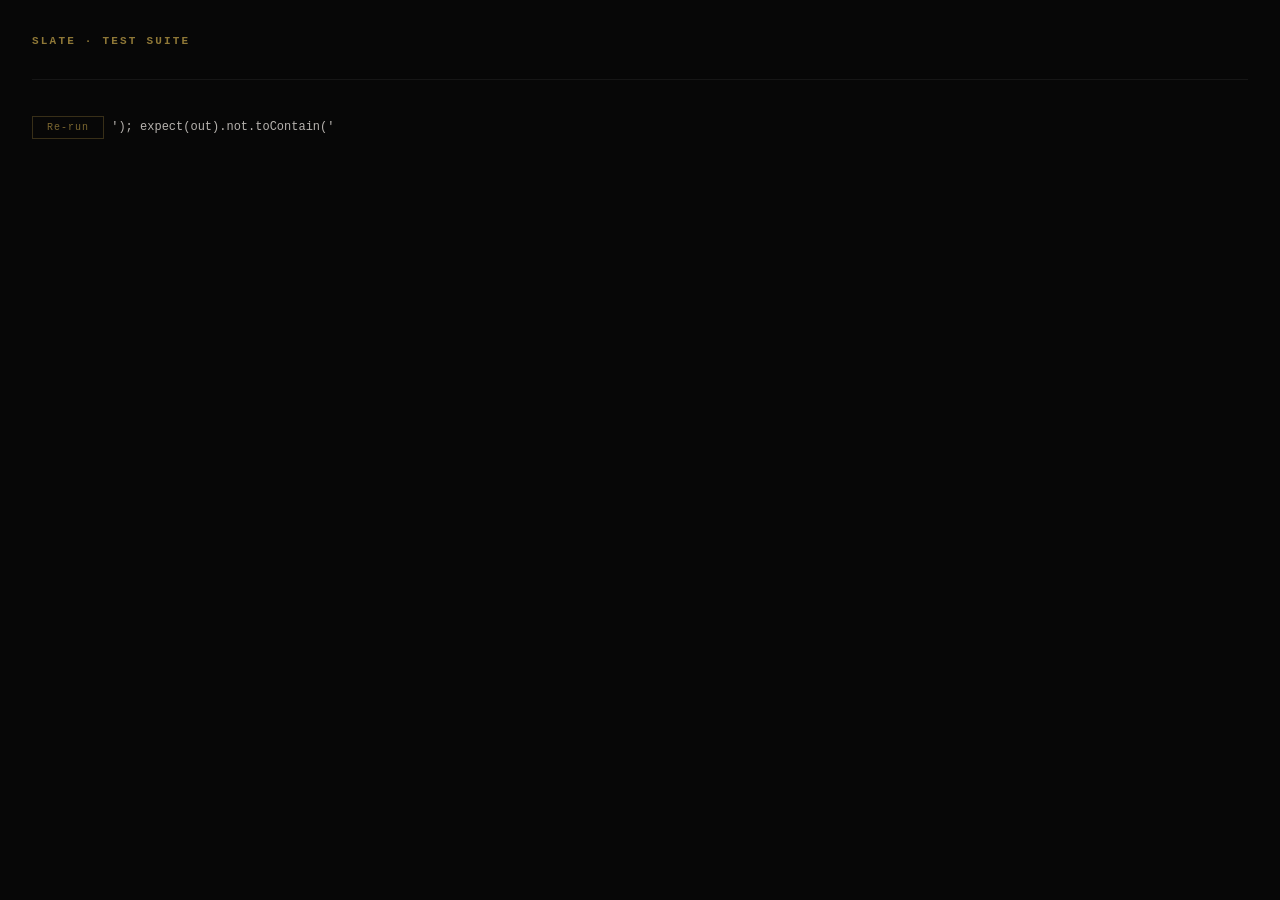
<file: test/index.html>
<!DOCTYPE html>
<html lang="en">
<head>
<meta charset="UTF-8">
<title>SLATE — Test Suite</title>
<style>
    :root {
        --bg: #070707;
        --pass: #4caf7d;
        --fail: #e05252;
        --skip: #c9a84c;
        --dim: rgba(226,221,216,.3);
        --text: rgba(226,221,216,.8);
        --mono: 'Geist Mono', 'Courier New', monospace;
    }
    * { box-sizing: border-box; margin: 0; padding: 0; }
    body {
        background: var(--bg);
        color: var(--text);
        font-family: var(--mono);
        font-size: 12px;
        padding: 32px;
        line-height: 1.7;
    }
    h1 {
        font-size: 11px;
        letter-spacing: .2em;
        color: rgba(201,168,76,.7);
        margin-bottom: 24px;
        text-transform: uppercase;
    }
    .suite { margin-bottom: 16px; }
    .suite-name {
        font-size: 10px;
        letter-spacing: .12em;
        color: var(--dim);
        margin-bottom: 4px;
        text-transform: uppercase;
    }
    .case { display: flex; align-items: baseline; gap: 8px; padding: 1px 0; }
    .icon { font-style: normal; flex-shrink: 0; }
    .icon.pass { color: var(--pass); }
    .icon.fail { color: var(--fail); }
    .icon.skip { color: var(--skip); }
    .label { color: rgba(226,221,216,.6); }
    .err { color: var(--fail); font-size: 10px; padding-left: 20px; opacity: .8; }
    #summary {
        margin-top: 28px;
        padding-top: 16px;
        border-top: 1px solid rgba(255,255,255,.06);
        font-size: 11px;
        letter-spacing: .08em;
    }
    #summary .count-pass { color: var(--pass); }
    #summary .count-fail { color: var(--fail); }
    #summary .count-skip { color: var(--skip); }
    #rerun {
        margin-top: 20px;
        background: none;
        border: 1px solid rgba(201,168,76,.25);
        color: rgba(201,168,76,.6);
        font-family: var(--mono);
        font-size: 10px;
        letter-spacing: .1em;
        padding: 5px 14px;
        cursor: pointer;
    }
    #rerun:hover { border-color: rgba(201,168,76,.5); color: rgba(201,168,76,.9); }
</style>
</head>
<body>
<h1>SLATE · Test Suite</h1>
<div id="output"></div>
<div id="summary"></div>
<button id="rerun" onclick="location.reload()">Re-run</button>

<!-- Mock globals that scripts reference at definition time -->
<script>
    window.__SLATE_TEST__ = true;
    window.STATE = { cues: [], scenes: [], tracks: [], interpreterData: null, currentCue: null, currentPage: 1 };
    window.showNowPlaying = () => {};
    window.goToPage = () => {};
    window.AudioEngine = undefined;
    // Minimal Howl stub — AudioEngine tests only exercise _cueForPage/_checkCues
    // which never call Howl. Stub prevents ReferenceError on script load.
    window.Howl = function() { return { play(){}, pause(){}, stop(){}, seek(){return 0;}, duration(){return 0;}, on(){} }; };
    window.CueEditor = undefined;
    window.renderProgress = () => {};
    // localStorage is real in browser — no mock needed
</script>

<!-- Load modules under test -->
<script src="../js/interpreter.js"></script>
<script src="../js/cue-editor.js"></script>
<script src="../js/audio-engine.js"></script>

<!-- Test framework + specs -->
<script>
'use strict';

/* ── Micro framework ── */
const _out  = document.getElementById('output');
const _summ = document.getElementById('summary');
let _pass = 0, _fail = 0, _skip = 0;
let _currentSuite = null;

function describe(name, fn) {
    const wrap = document.createElement('div');
    wrap.className = 'suite';
    const title = document.createElement('div');
    title.className = 'suite-name';
    title.textContent = name;
    wrap.appendChild(title);
    _currentSuite = wrap;
    _out.appendChild(wrap);
    fn();
}

function it(name, fn) {
    const row = document.createElement('div');
    row.className = 'case';
    try {
        fn();
        _pass++;
        row.innerHTML = `<span class="icon pass">✓</span><span class="label">${name}</span>`;
    } catch (e) {
        _fail++;
        row.innerHTML = `<span class="icon fail">✗</span><span class="label">${name}</span>`;
        const err = document.createElement('div');
        err.className = 'err';
        err.textContent = e.message;
        row.appendChild(err);
    }
    _currentSuite.appendChild(row);
}

function xit(name) {
    _skip++;
    const row = document.createElement('div');
    row.className = 'case';
    row.innerHTML = `<span class="icon skip">–</span><span class="label" style="opacity:.4">${name}</span>`;
    _currentSuite.appendChild(row);
}

function expect(val) {
    const J = v => JSON.stringify(v);
    return {
        toBe: exp       => { if (val !== exp)           throw new Error(`got ${J(val)}, want ${J(exp)}`); },
        toEqual: exp    => { if (J(val) !== J(exp))     throw new Error(`got ${J(val)}, want ${J(exp)}`); },
        toBeTruthy: ()  => { if (!val)                  throw new Error(`expected truthy, got ${J(val)}`); },
        toBeFalsy: ()   => { if (val)                   throw new Error(`expected falsy, got ${J(val)}`); },
        toContain: i    => { if (!val.includes(i))      throw new Error(`${J(val)} does not contain ${J(i)}`); },
        toHaveLength: n => { if ((val||[]).length !== n)throw new Error(`length ${(val||[]).length}, want ${n}`); },
        toMatch: re     => { if (!re.test(String(val))) throw new Error(`"${val}" does not match ${re}`); },
        not: {
            toBe: exp    => { if (val === exp)          throw new Error(`expected NOT ${J(exp)}`); },
            toContain: i => { if ((val||'').includes(i))throw new Error(`should not contain ${J(i)}`); },
        },
    };
}

/* ── Pull test APIs ── */
const { _classify, _itemsToLines, _joinItems, _cacheKey, X, CHAR_BLACKLIST } = Interpreter._testAPI;
const { _formatTime, _esc, _sceneForPage }                        = CueEditor._testAPI;
const { _cueForPage, _checkCues, _setLastCueFired, _setCues, _setCurrentId, _setDefaultId } = AudioEngine._testAPI;

/* ── INTERPRETER: classifier ── */
describe('Interpreter · scene headings', () => {
    it('INT. …',          () => expect(_classify({ text: 'INT. COFFEE SHOP - DAY', x: 70 })).toBe('scene'));
    it('EXT. …',          () => expect(_classify({ text: 'EXT. PARKING LOT - NIGHT', x: 70 })).toBe('scene'));
    it('INT./EXT. …',     () => expect(_classify({ text: 'INT./EXT. MOVING CAR', x: 70 })).toBe('scene'));
    it('case-insensitive',() => expect(_classify({ text: 'int. coffee shop', x: 70 })).toBe('scene'));
});

describe('Interpreter · characters', () => {
    it('centered all-caps name',       () => expect(_classify({ text: 'JOHN', x: 220 })).toBe('character'));
    it('name with V.O. suffix',        () => expect(_classify({ text: 'SARAH (V.O.)', x: 220 })).toBe('character'));
    it('too far left → not character', () => expect(_classify({ text: 'JOHN', x: 50 })).not.toBe('character'));
    it('too far right → not character',() => expect(_classify({ text: 'JOHN', x: 400 })).not.toBe('character'));
    it('mixed case → not character',   () => expect(_classify({ text: 'John', x: 220 })).not.toBe('character'));
    it('>50 chars → not character',    () => expect(_classify({ text: 'A'.repeat(51), x: 220 })).not.toBe('character'));
    // Regressions — structural tokens must not classify as characters
    it('ACT ONE blocked',   () => expect(_classify({ text: 'ACT ONE',   x: 220 })).not.toBe('character'));
    it('ACT TWO blocked',   () => expect(_classify({ text: 'ACT TWO',   x: 220 })).not.toBe('character'));
    it('THE END blocked',   () => expect(_classify({ text: 'THE END',   x: 220 })).not.toBe('character'));
    it('FADE IN blocked',   () => expect(_classify({ text: 'FADE IN',   x: 220 })).not.toBe('character'));
    it('CONTINUED blocked', () => expect(_classify({ text: 'CONTINUED', x: 220 })).not.toBe('character'));
    it('MORE blocked',      () => expect(_classify({ text: 'MORE',      x: 220 })).not.toBe('character'));
    it('COLD OPEN blocked', () => expect(_classify({ text: 'COLD OPEN', x: 220 })).not.toBe('character'));
});

describe('Interpreter · transitions', () => {
    it('CUT TO:',      () => expect(_classify({ text: 'CUT TO:', x: 400 })).toBe('transition'));
    it('FADE OUT.',    () => expect(_classify({ text: 'FADE OUT.', x: 400 })).toBe('transition'));
    it('DISSOLVE TO:', () => expect(_classify({ text: 'DISSOLVE TO:', x: 400 })).toBe('transition'));
    it('SMASH CUT',    () => expect(_classify({ text: 'SMASH CUT', x: 400 })).toBe('transition'));
});

describe('Interpreter · dialog + action', () => {
    it('dialog-position line',  () => expect(_classify({ text: 'I never said that.', x: 150 })).toBe('dialog'));
    it('left-margin action',    () => expect(_classify({ text: 'She picks up the phone.', x: 0 })).toBe('action'));
    it('parenthetical',         () => expect(_classify({ text: '(quietly)', x: 160 })).toBe('parenthetical'));
});

describe('Interpreter · _itemsToLines', () => {
    const item = (str, x, y) => ({ str, transform: [12, 0, 0, 12, x, y] });

    it('same Y → one line',              () => { const l = _itemsToLines([item('Hello', 10, 700), item(' world', 60, 700)]); expect(l).toHaveLength(1); });
    it('different Y → separate lines',   () => { const l = _itemsToLines([item('A', 10, 700), item('B', 10, 680)]); expect(l).toHaveLength(2); });
    it('top-of-page first (Y desc)',      () => { const l = _itemsToLines([item('Bot', 10, 100), item('Top', 10, 700)]); expect(l[0].text).toBe('Top'); });
    it('items sorted by X within line',  () => { const l = _itemsToLines([item('world', 60, 700), item('Hello ', 10, 700)]); expect(l[0].text).toMatch(/^Hello/); });
    it('whitespace-only items skipped',  () => { const l = _itemsToLines([item('  ', 10, 700), item('Text', 50, 700)]); expect(l[0].x).toBe(50); });
    // Regression: 1pt rounding — 1pt-apart items must not merge
    it('1pt Y diff = 2 separate lines',  () => { const l = _itemsToLines([item('A', 10, 700), item('B', 10, 701)]); expect(l).toHaveLength(2); });
});

describe('Interpreter · _joinItems (per-character PDF)', () => {
    // Helper: make a fake PDF item with x, width, fontSize, str
    const mkItem = (str, x, width, fontSize) => ({
        str,
        transform: [fontSize, 0, 0, fontSize, x, 700],
        width,
    });

    it('adjacent chars → no spaces (BORING)',  () => {
        // Each char 6pt wide, fontSize=12, adjacent (no gap)
        const items = 'BORING'.split('').map((c, i) => mkItem(c, i * 6, 6, 12));
        expect(_joinItems(items)).toBe('BORING');
    });
    it('word gap → space inserted',            () => {
        const a = mkItem('INT', 70, 18, 12);   // right edge at 88
        const b = mkItem('OFFICE', 96, 36, 12); // gap = 8 > charWidth(6) → space
        expect(_joinItems([a, b])).toBe('INT OFFICE');
    });
    it('mixed: adjacent chars + word gap',     () => {
        // "FADE IN" where FADE is one item and IN is another with a gap
        const items = [
            mkItem('F', 70, 7, 12), mkItem('A', 77, 7, 12),
            mkItem('D', 84, 7, 12), mkItem('E', 91, 7, 12),
            mkItem('I', 106, 7, 12), mkItem('N', 113, 7, 12),  // 14pt gap before I
        ];
        expect(_joinItems(items)).toBe('FADE IN');
    });
    it('single item → returns str unchanged',  () => {
        expect(_joinItems([mkItem('INT.', 70, 24, 12)])).toBe('INT.');
    });
    it('empty array → empty string',           () => {
        expect(_joinItems([])).toBe('');
    });
});

describe('Interpreter · _cacheKey', () => {
    it('formats as filename:pages',   () => expect(_cacheKey('assets/screenplay/script.pdf', 92)).toBe('script.pdf:92'));
    it('strips query params',         () => expect(_cacheKey('screenplay.pdf?v=2', 10)).toBe('screenplay.pdf:10'));
});

/* ── CUE EDITOR ── */
describe('CueEditor · _formatTime', () => {
    it('0 → 0:00',     () => expect(_formatTime(0)).toBe('0:00'));
    it('90 → 1:30',    () => expect(_formatTime(90)).toBe('1:30'));
    it('3661 → 61:01', () => expect(_formatTime(3661)).toBe('61:01'));
    it('59 → 0:59',    () => expect(_formatTime(59)).toBe('0:59'));
    it('60 → 1:00',    () => expect(_formatTime(60)).toBe('1:00'));
    it('null → —',     () => expect(_formatTime(null)).toBe('—'));
    it('"" → —',       () => expect(_formatTime('')).toBe('—'));
});

describe('CueEditor · _esc (XSS guard)', () => {
    it('escapes <',         () => expect(_esc('<b>')).toContain('&lt;'));
    it('escapes >',         () => expect(_esc('<b>')).toContain('&gt;'));
    it('escapes &',         () => expect(_esc('a & b')).toContain('&amp;'));
    it('escapes "',         () => expect(_esc('"hi"')).toContain('&quot;'));
    it('plain text safe',   () => expect(_esc('hello')).toBe('hello'));
    it('coerces numbers',   () => expect(_esc(42)).toBe('42'));
    it('<script> fully escaped', () => {
        const out = _esc('<script>alert(1)</script>');
        expect(out).not.toContain('<script>');
    });
});

describe('CueEditor · _sceneForPage', () => {
    STATE.scenes = [
        { id: 'act1', fromPage: 1,  toPage: 30  },
        { id: 'act2', fromPage: 31, toPage: 70  },
        { id: 'act3', fromPage: 71, toPage: 92  },
    ];
    it('page 1 → act1',  () => expect(_sceneForPage(1).id).toBe('act1'));
    it('page 30 → act1', () => expect(_sceneForPage(30).id).toBe('act1'));
    it('page 31 → act2', () => expect(_sceneForPage(31).id).toBe('act2'));
    it('page 92 → act3', () => expect(_sceneForPage(92).id).toBe('act3'));
    it('page 0 → null',  () => expect(_sceneForPage(0)).toBeFalsy());
    it('page 100 → null',() => expect(_sceneForPage(100)).toBeFalsy());
});

/* ── AUDIO ENGINE: _cueForPage ── */
describe('AudioEngine · _cueForPage', () => {
    it('empty cues → null', () => {
        _setCues([]);
        expect(_cueForPage(1)).toBeFalsy();
    });
    it('single cue at page 1 → returned for page 1', () => {
        _setCues([{ page: 1, at: 0, track: 'a.mp3' }]);
        expect(_cueForPage(1)).toBeTruthy();
    });
    it('single cue at page 1 → returned for page 10 (last-before rule)', () => {
        _setCues([{ page: 1, at: 0, track: 'a.mp3' }]);
        expect(_cueForPage(10).page).toBe(1);
    });
    it('page before any cue → null', () => {
        _setCues([{ page: 5, at: 10, track: 'a.mp3' }]);
        expect(_cueForPage(3)).toBeFalsy();
    });
    it('multiple cues → picks closest preceding cue', () => {
        _setCues([
            { page: 1,  at: 0,  track: 'a.mp3' },
            { page: 20, at: 60, track: 'a.mp3' },
            { page: 50, at: 120, track: 'a.mp3' },
        ]);
        expect(_cueForPage(25).page).toBe(20);
    });
    it('exact page match → returns that cue', () => {
        _setCues([
            { page: 10, at: 30, track: 'a.mp3' },
            { page: 20, at: 60, track: 'a.mp3' },
        ]);
        expect(_cueForPage(10).at).toBe(30);
    });
    it('last page beyond all cues → returns last cue', () => {
        _setCues([
            { page: 1,  at: 0,  track: 'a.mp3' },
            { page: 40, at: 90, track: 'a.mp3' },
        ]);
        expect(_cueForPage(92).page).toBe(40);
    });
});

/* ── AUDIO ENGINE: _checkCues ── */
describe('AudioEngine · _checkCues', () => {
    it('fires when seek passes cue.at', () => {
        let fired = false;
        _setCues([{ page: 5, at: 30, track: 'track1' }]);
        _setCurrentId('track1');
        _setDefaultId('track1');
        _setLastCueFired(-1);
        // Override goToPage to detect firing
        const orig = window.goToPage;
        window.goToPage = () => { fired = true; };
        _checkCues(35);
        window.goToPage = orig;
        expect(fired).toBeTruthy();
    });
    it('does not fire before cue.at', () => {
        let fired = false;
        _setCues([{ page: 5, at: 30, track: 'track1' }]);
        _setCurrentId('track1');
        _setLastCueFired(-1);
        const orig = window.goToPage;
        window.goToPage = () => { fired = true; };
        _checkCues(25);
        window.goToPage = orig;
        expect(fired).toBeFalsy();
    });
    it('does not double-fire same cue index', () => {
        let count = 0;
        _setCues([{ page: 5, at: 30, track: 'track1' }]);
        _setCurrentId('track1');
        _setLastCueFired(0);   // already fired index 0
        const orig = window.goToPage;
        window.goToPage = () => { count++; };
        _checkCues(35);
        window.goToPage = orig;
        expect(count).toBe(0);
    });
    it('does not fire for a different track id', () => {
        let fired = false;
        _setCues([{ page: 5, at: 30, track: 'track2' }]);
        _setCurrentId('track1');  // playing a different track
        _setLastCueFired(-1);
        const orig = window.goToPage;
        window.goToPage = () => { fired = true; };
        _checkCues(35);
        window.goToPage = orig;
        expect(fired).toBeFalsy();
    });
    it('fires for null cue.at → skipped (null guard)', () => {
        let fired = false;
        _setCues([{ page: 5, at: null, track: 'track1' }]);
        _setCurrentId('track1');
        _setLastCueFired(-1);
        const orig = window.goToPage;
        window.goToPage = () => { fired = true; };
        _checkCues(35);
        window.goToPage = orig;
        expect(fired).toBeFalsy();
    });
    it('fires for cue without track when _defaultId matches', () => {
        let fired = false;
        _setCues([{ page: 5, at: 30 }]);   // no track field
        _setCurrentId('default-track');
        _setDefaultId('default-track');
        _setLastCueFired(-1);
        const orig = window.goToPage;
        window.goToPage = () => { fired = true; };
        _checkCues(35);
        window.goToPage = orig;
        expect(fired).toBeTruthy();
    });
});

/* ── REGRESSIONS + BUG FIXES ── */
describe('Regressions', () => {
    it('empty array [] is truthy — guard prevents cue wipe', () => {
        const parsed = { cues: [], scenes: [] };
        const current = [{ page: 1 }];
        const restored = Array.isArray(parsed.cues) && parsed.cues.length > 0 ? parsed.cues : current;
        expect(restored).toHaveLength(1);
    });
    it('CHAR_BLACKLIST covers all structural tokens', () => {
        ['ACT ONE','ACT TWO','ACT THREE','THE END','FADE IN','FADE OUT',
         'CONTINUED','MORE','COLD OPEN','OVER BLACK','TITLE CARD'].forEach(t => {
            if (!CHAR_BLACKLIST.has(t)) throw new Error(`Missing: "${t}"`);
        });
    });
    it('item.str guard — TextMarkedContent objects (no .str) are skipped', () => {
        // PDF.js 3.x can return items without .str; must not throw
        const mixed = [
            { str: 'Hello', transform: [12,0,0,12, 70, 700] },
            { type: 'beginMarkedContent', tag: 'Artifact' },  // no .str
            { str: ' world', transform: [12,0,0,12,120, 700] },
        ];
        let threw = false;
        try { _itemsToLines(mixed); } catch(_) { threw = true; }
        expect(threw).toBeFalsy();
    });
    it('item.str guard — produces correct output despite mixed items', () => {
        const mixed = [
            { str: 'INT. OFFICE', transform: [12,0,0,12, 70, 700] },
            { type: 'beginMarkedContent' },
        ];
        const lines = _itemsToLines(mixed);
        expect(lines).toHaveLength(1);
        expect(lines[0].text).toBe('INT. OFFICE');
    });
});

/* ── Summary ── */
const total = _pass + _fail + _skip;
_summ.innerHTML = [
    `<span class="count-pass">${_pass} passed</span>`,
    _fail ? `<span class="count-fail">${_fail} failed</span>` : '',
    _skip ? `<span class="count-skip">${_skip} skipped</span>` : '',
    `<span style="color:var(--dim)">/ ${total} total</span>`,
].filter(Boolean).join('  ');

document.title = `${_fail ? '✗' : '✓'} ${_pass}/${total} — SLATE Tests`;
</script>
</body>
</html>
</file>
